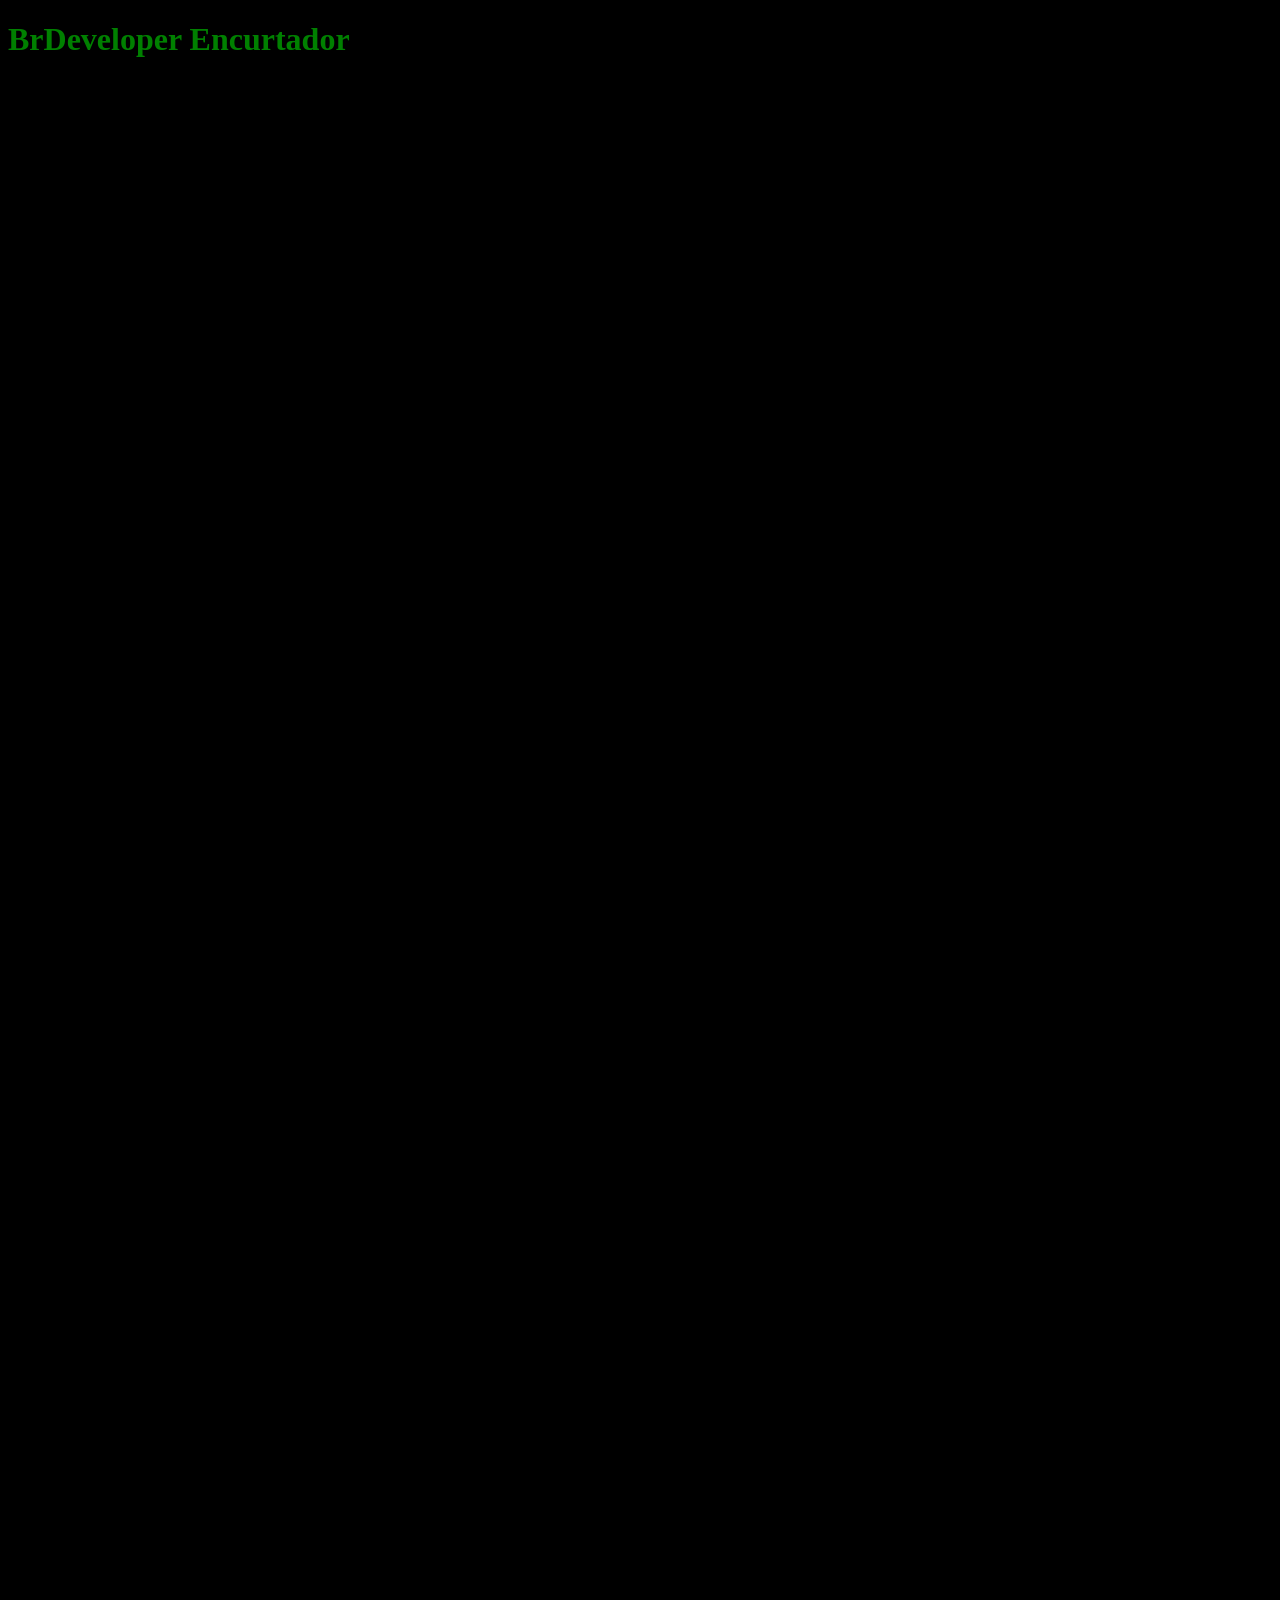
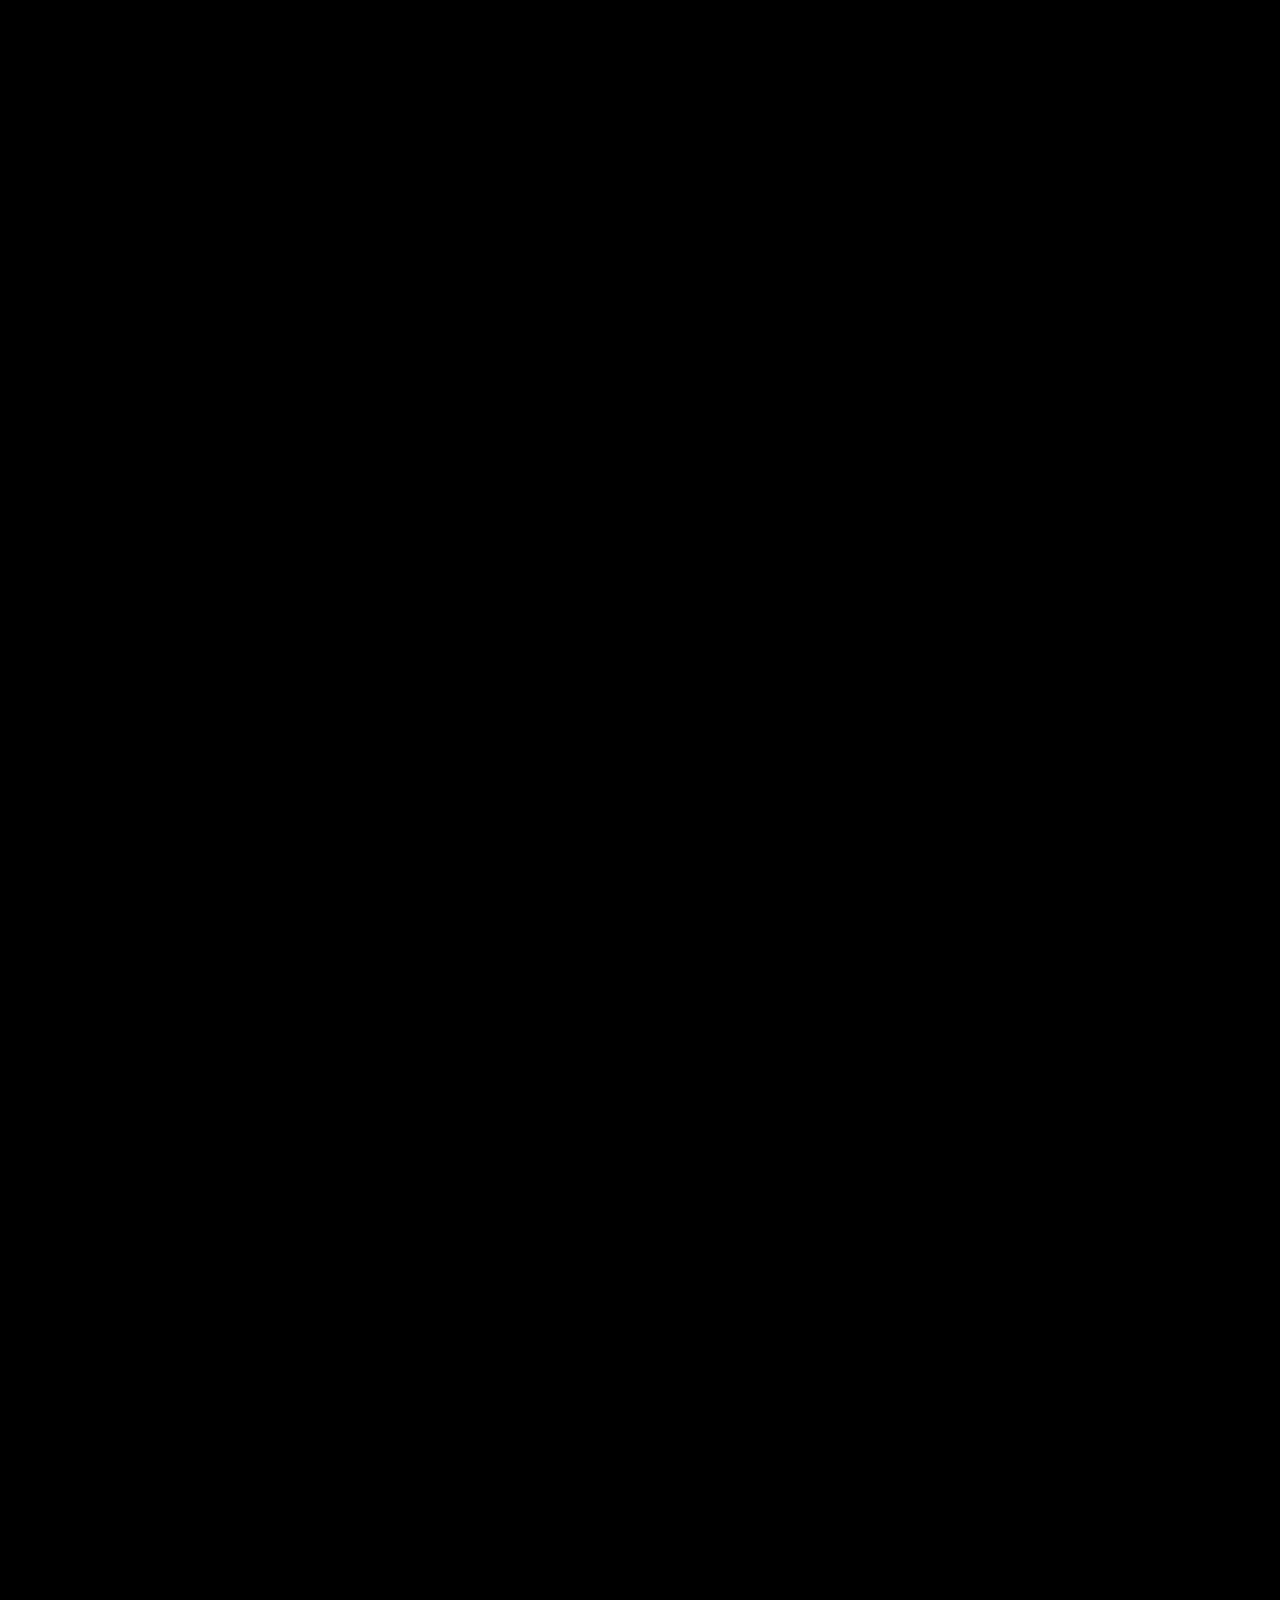
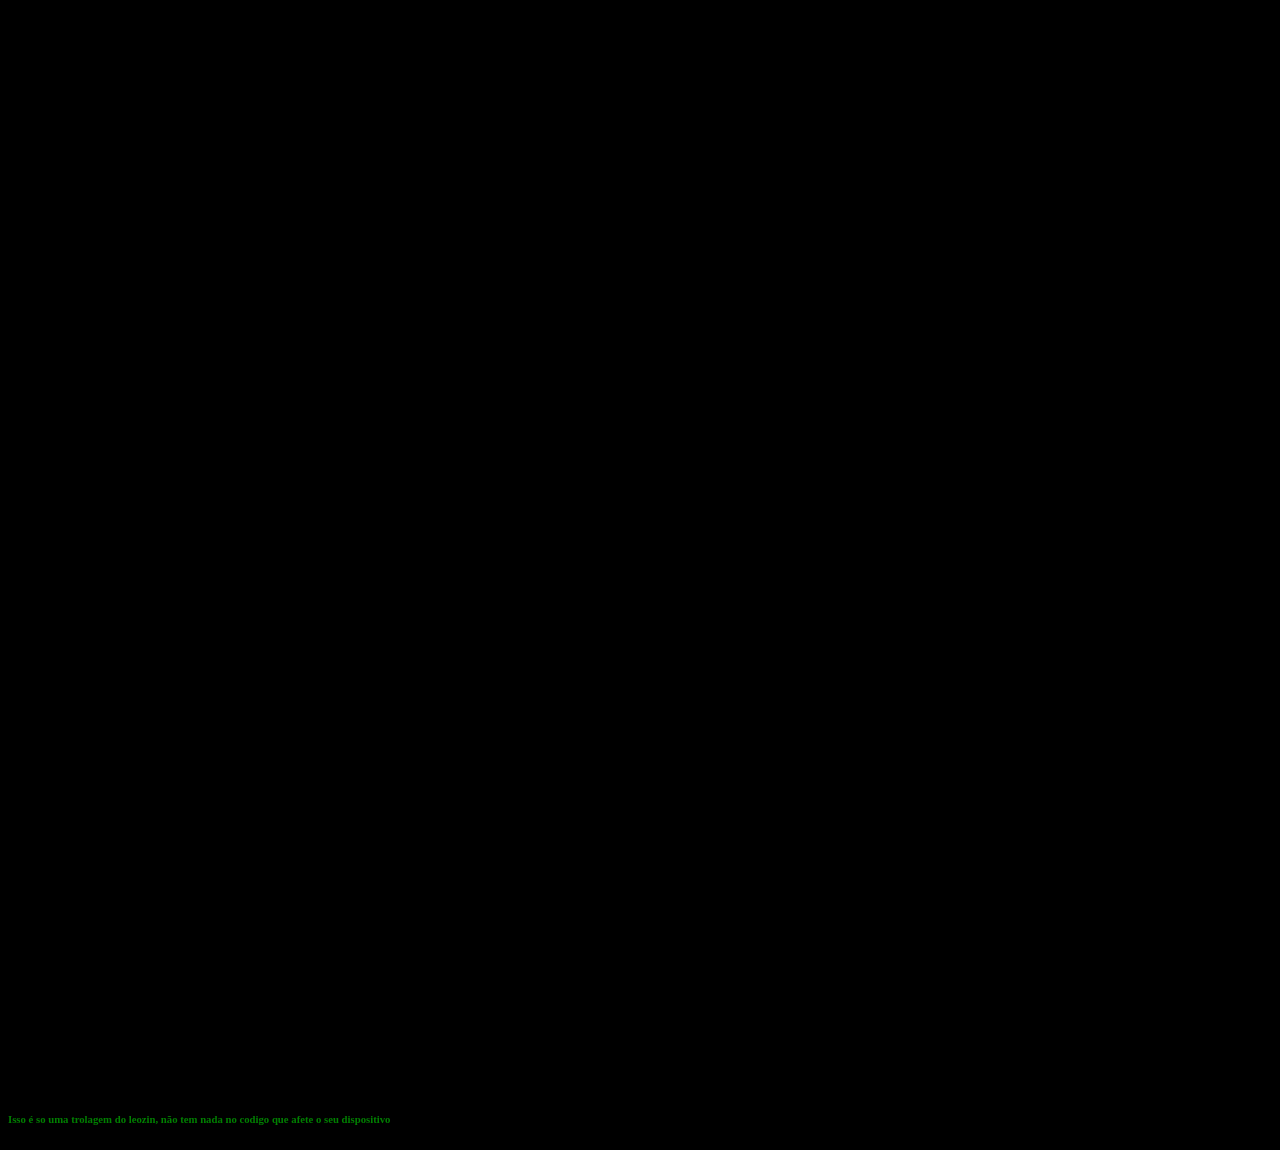
<file: Encurtar/site.html>
<!DOCTYPE html>
<html lang="en">
<head>
    <meta charset="UTF-8">
    <meta name="viewport" content="width=device-width, initial-scale=1.0">
    <title>Document</title>
</head>

<style>
body { background-color: black;


 }

 h1 {
    color: green;

 }

 h6 {
    color: green;

 }

</style>

<body>
    <h1>BrDeveloper Encurtador</h1>
    <br><br>
    <p> Parabéns se você está lendo isso você entrou em um encurtador do BrDeveloper.</p>
    <br><br><br><br><br><br><br><br><br><br><br><br><br><br><br><br><br><br><br><br><br><br><br><br><br><br><br><br><br><br><br><br><br><br><br><br><br><br><br><br><br><br><br><br><br><br><br><br><br><br><br><br><br><br><br><br><br><br><br><br><br><br><br><br><br><br><br><br><br><br><br><br><br><br><br><br><br><br><br><br><br><br><br><br><br><br><br><br><br><br><br><br><br><br><br><br><br><br><br><br><br><br><br><br><br><br><br><br><br><br><br><br><br><br><br><br><br><br><br><br><br><br><br><br><br><br><br><br><br><br><br><br><br><br><br><br><br><br><br><br><br><br><br><br><br><br><br><br><br><br><br><br><br><br><br><br><br><br><br><br><br><br><br><br><br><br><br><br><br><br><br><br><br><br><br><br><br><br><br><br><br><br><br><br><br><br><br><br><br><br><br><br><br><br><br><br><br><br><br><br><br><br><br><br><br><br><br><br><br><br><br><br><br><br><br><br><br><br><br><br><br><br><br><br><br><br><br><br><br>

    <h6>Isso é so uma trolagem do leozin, não tem nada no codigo que afete o seu dispositivo</h6>
</body>
</html>
</file>
